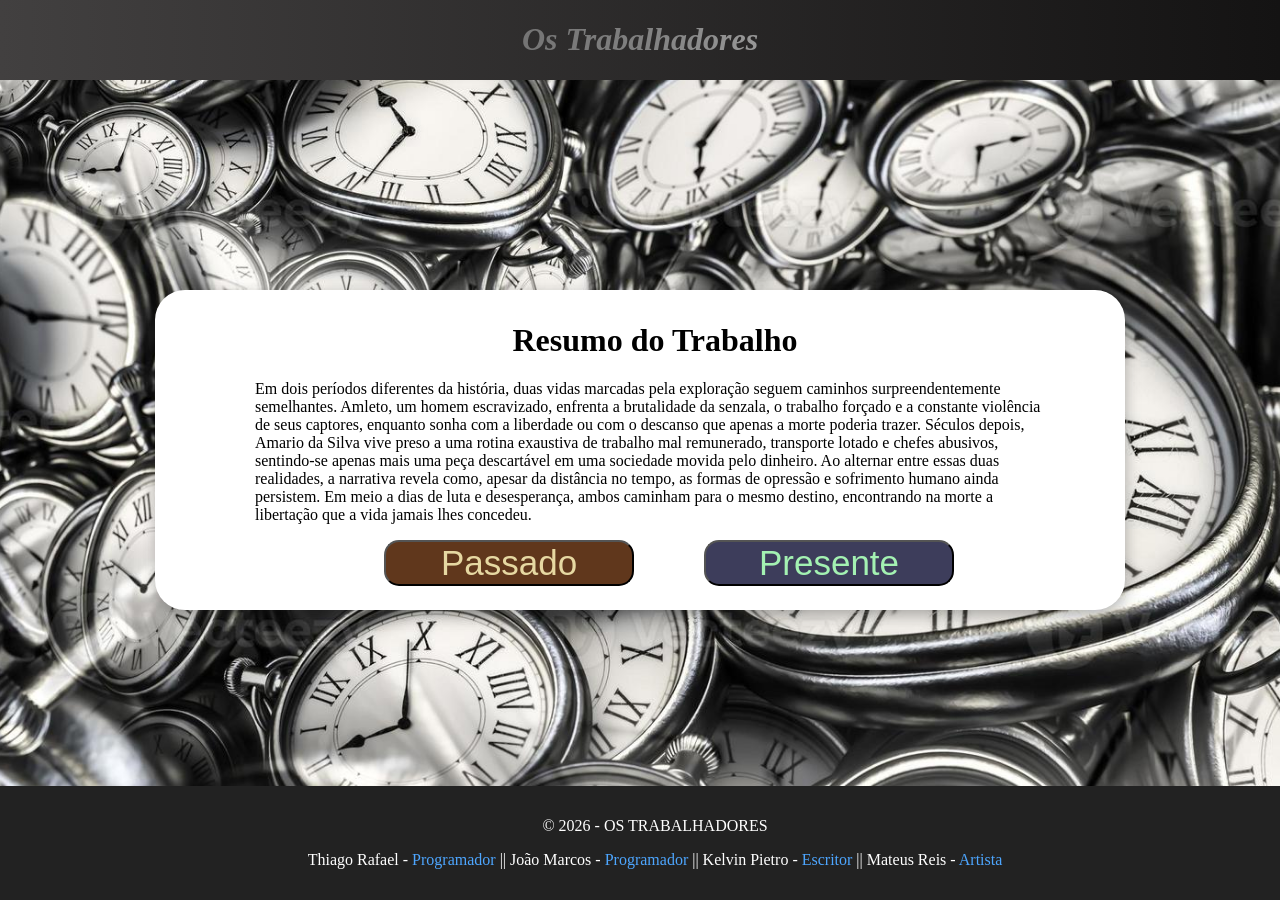
<file: index.html>
<!DOCTYPE html>
<html lang="en">
<head>
    <meta charset="UTF-8">
    <meta name="viewport" content="width=device-width, initial-scale=1.0">
    <title>Os Trabalhadores - Home</title>
    <link rel="stylesheet" href="./assets/static/css/style.css">
</head>
<body class="homeStyle">
    <div class="main">
        <header class="navbar" style="background: linear-gradient(to right, #424040, #141313);">
            <h1 class="logo" style= "background: linear-gradient(to right, #424040, grey, white);background-clip: text;-webkit-text-fill-color: transparent;">Os Trabalhadores</h1>
        </header>
    </div>
    <div style="display: flex; justify-content: center; margin: 0; height: 100vh;">
        <div class="box" style=" padding: 10px 70px 70px 100px;">
            <h1 style="text-align: center;">
                Resumo do Trabalho
            </h1>
            <p>
                Em dois períodos diferentes da história, duas vidas marcadas pela exploração seguem caminhos surpreendentemente semelhantes. Amleto, um homem escravizado, enfrenta a brutalidade da senzala, o trabalho forçado e a constante violência de seus captores, enquanto sonha com a liberdade ou com o descanso que apenas a morte poderia trazer. Séculos depois, Amario da Silva vive preso a uma rotina exaustiva de trabalho mal remunerado, transporte lotado e chefes abusivos, sentindo-se apenas mais uma peça descartável em uma sociedade movida pelo dinheiro. Ao alternar entre essas duas realidades, a narrativa revela como, apesar da distância no tempo, as formas de opressão e sofrimento humano ainda persistem. Em meio a dias de luta e desesperança, ambos caminham para o mesmo destino, encontrando na morte a libertação que a vida jamais lhes concedeu.
            </p>
            <button class="buttonPast" onclick="document.location='/past.html'">Passado</button>
            <button class="buttonNow" onclick="document.location='/now.html'">Presente</button>
        </div>
    </div>

    <script src="assets/static/js/main.js"></script>

    <footer class="footer" style="position: fixed;">
        <p>© 2026 - OS TRABALHADORES</p>
        <div>
        <p>
            Thiago Rafael -
            <a href="https://github.com/ThiagoRM09" target="_blank">Programador</a>

             || João Marcos -
            <a href="https://github.com/werehog09" target="_blank">Programador</a>

            || Kelvin Pietro -
            <a href="https://docs.google.com/document/d/1lVEg7f4seFqEmEhXKtwDKWIbyYCjqzmtgqSgTaOgKxw/edit?pli=1&tab=t.69wjwqrzls8o#heading=h.rnp949wbvwsz" target="_blank">Escritor</a>
            
            || Mateus Reis -
            <a href="https://docs.google.com/document/d/1lVEg7f4seFqEmEhXKtwDKWIbyYCjqzmtgqSgTaOgKxw/edit?pli=1&tab=t.69wjwqrzls8o#heading=h.rnp949wbvwsz" target="_blank">Artista</a>
        </p>
        </div>
    </footer>
</body>
</html>
</file>
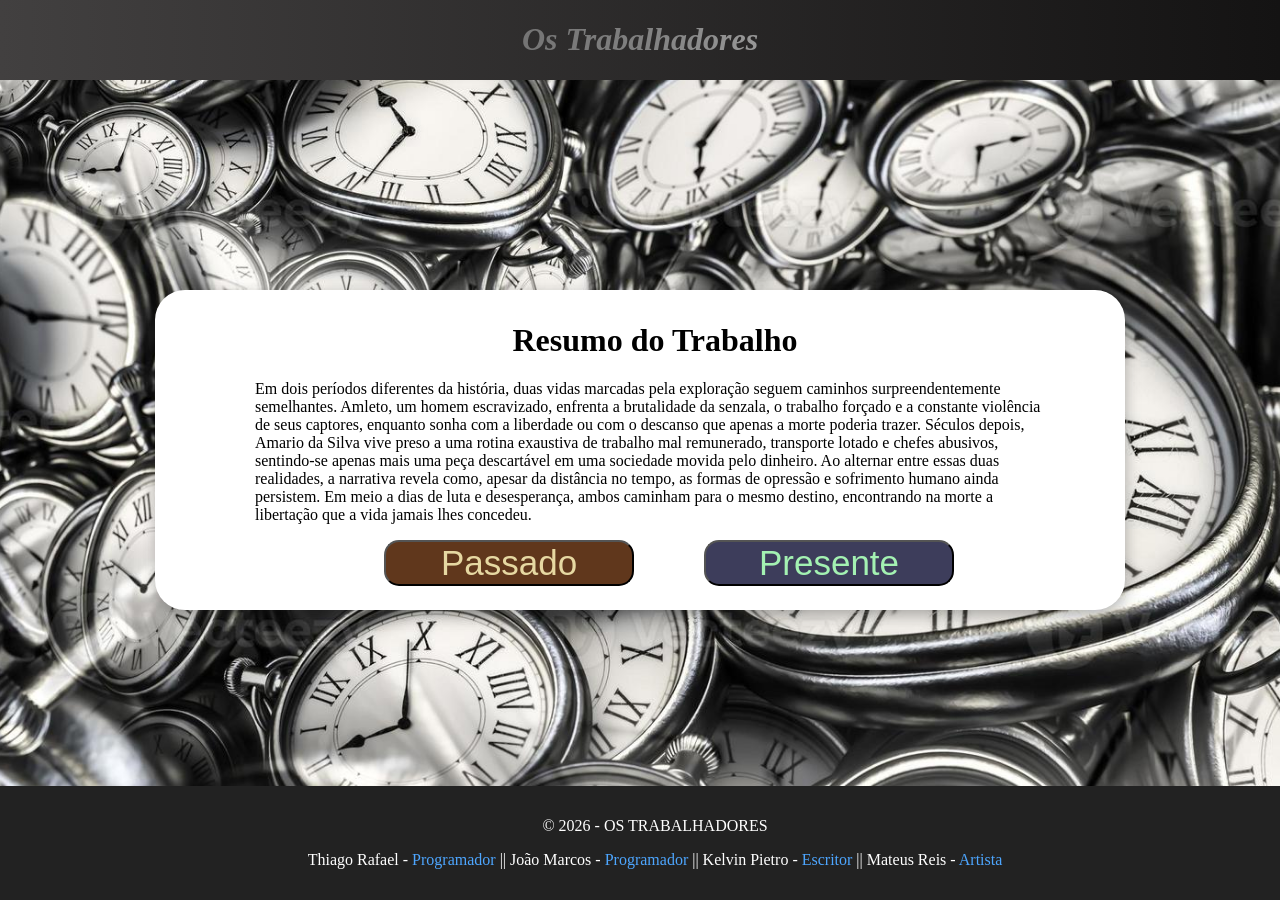
<file: home.html>
<!DOCTYPE html>
<html lang="en">
<head>
    <meta charset="UTF-8">
    <meta name="viewport" content="width=device-width, initial-scale=1.0">
    <title>Os Trabalhadores - Home</title>
    <link rel="stylesheet" href="/assets/static/css/style.css">
</head>
<body class="homeStyle">
    <div class="main">
        <header class="navbar" style="background: linear-gradient(to right, #424040, #141313);">
            <h1 class="logo" style= "background: linear-gradient(to right, #424040, grey, white);background-clip: text;-webkit-text-fill-color: transparent;">Os Trabalhadores</h1>
        </header>
    </div>
    <div style="display: flex; justify-content: center; margin: 0; height: 100vh;">
        <div class="box" style=" padding: 10px 70px 70px 100px;">
            <h1 style="text-align: center;">
                Resumo do Trabalho
            </h1>
            <p>
                Em dois períodos diferentes da história, duas vidas marcadas pela exploração seguem caminhos surpreendentemente semelhantes. Amleto, um homem escravizado, enfrenta a brutalidade da senzala, o trabalho forçado e a constante violência de seus captores, enquanto sonha com a liberdade ou com o descanso que apenas a morte poderia trazer. Séculos depois, Amario da Silva vive preso a uma rotina exaustiva de trabalho mal remunerado, transporte lotado e chefes abusivos, sentindo-se apenas mais uma peça descartável em uma sociedade movida pelo dinheiro. Ao alternar entre essas duas realidades, a narrativa revela como, apesar da distância no tempo, as formas de opressão e sofrimento humano ainda persistem. Em meio a dias de luta e desesperança, ambos caminham para o mesmo destino, encontrando na morte a libertação que a vida jamais lhes concedeu.
            </p>
            <button class="buttonPast" onclick="document.location='/past.html'">Passado</button>
            <button class="buttonNow" onclick="document.location='/now.html'">Presente</button>
        </div>
    </div>

    <script src="assets/static/js/main.js"></script>

    <footer class="footer" style="position: fixed;">
        <p>© 2026 - OS TRABALHADORES</p>
        <div>
        <p>
            Thiago Rafael -
            <a href="https://github.com/ThiagoRM09" target="_blank">Programador</a>

             || João Marcos -
            <a href="https://github.com/werehog09" target="_blank">Programador</a>

            || Kelvin Pietro -
            <a href="https://docs.google.com/document/d/1lVEg7f4seFqEmEhXKtwDKWIbyYCjqzmtgqSgTaOgKxw/edit?pli=1&tab=t.69wjwqrzls8o#heading=h.rnp949wbvwsz" target="_blank">Escritor</a>
            
            || Mateus Reis -
            <a href="https://docs.google.com/document/d/1lVEg7f4seFqEmEhXKtwDKWIbyYCjqzmtgqSgTaOgKxw/edit?pli=1&tab=t.69wjwqrzls8o#heading=h.rnp949wbvwsz" target="_blank">Artista</a>
        </p>
        </div>
    </footer>
</body>
</html>
</file>
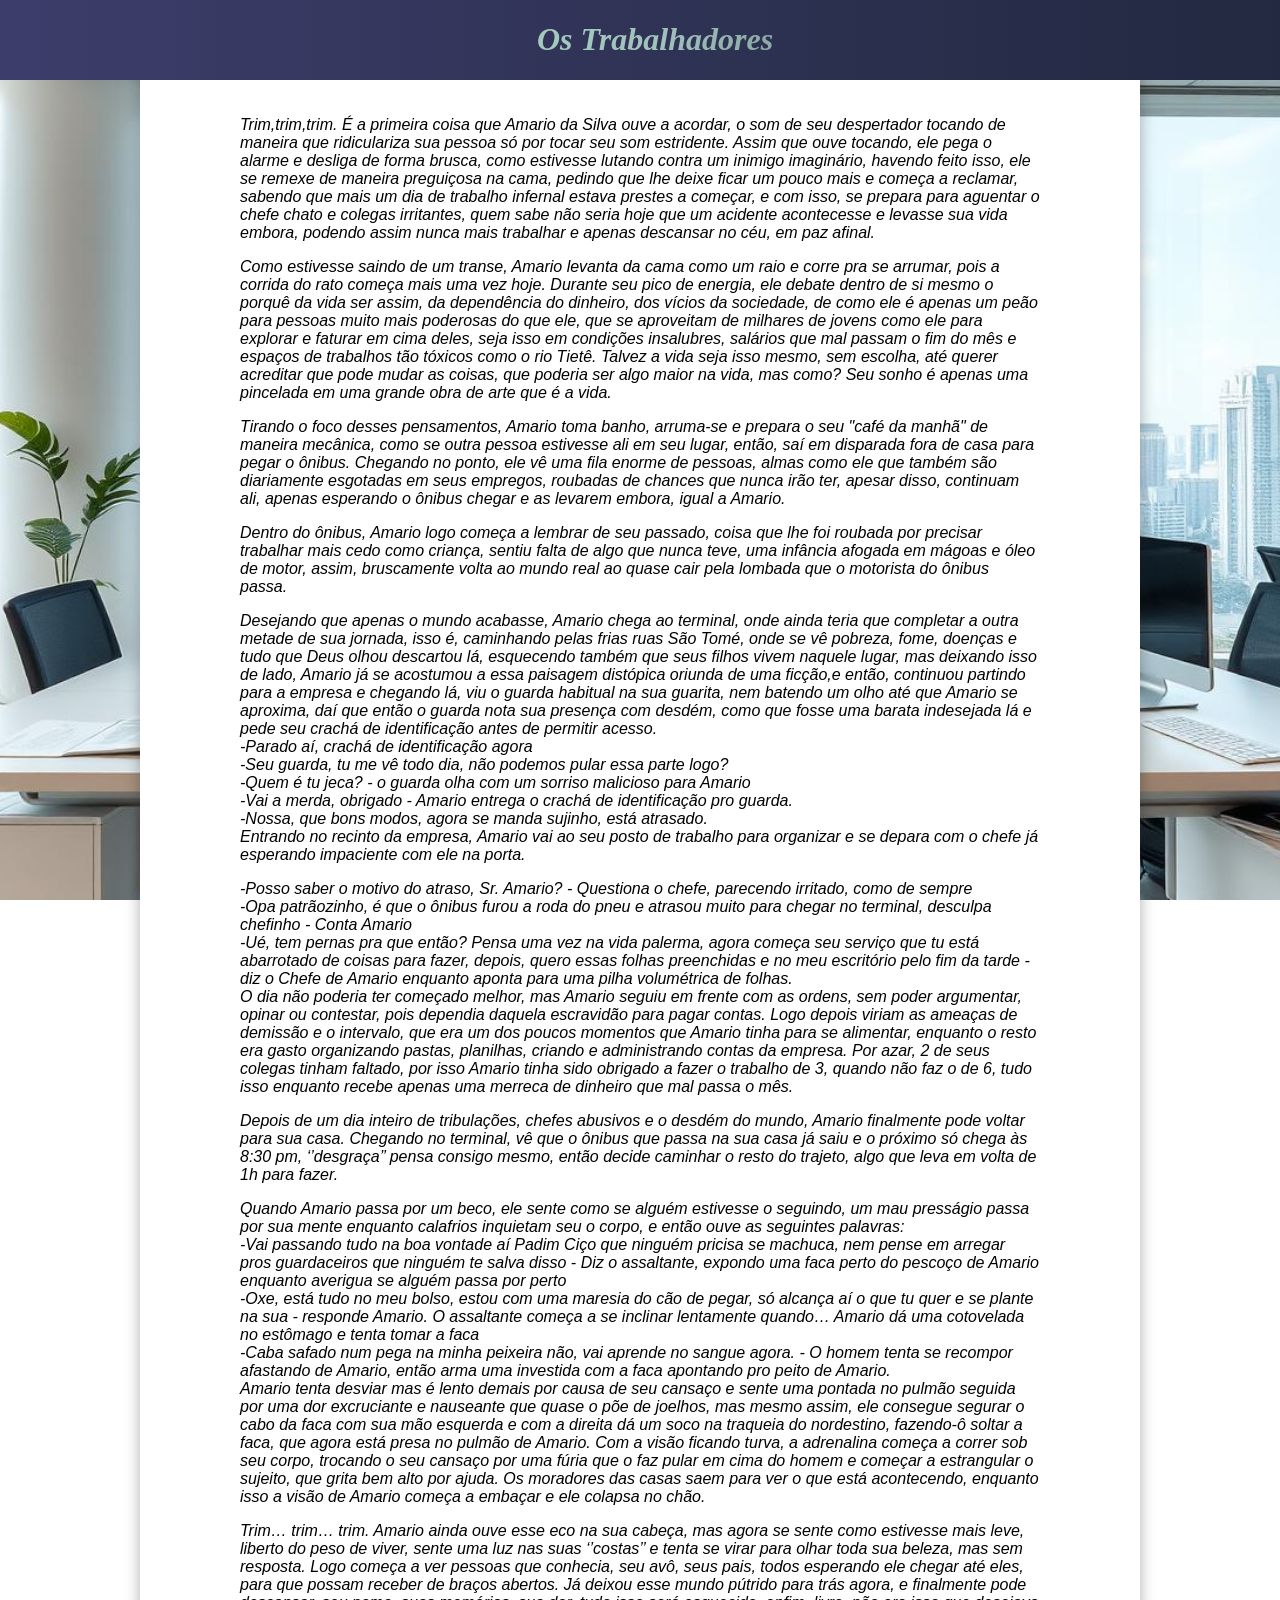
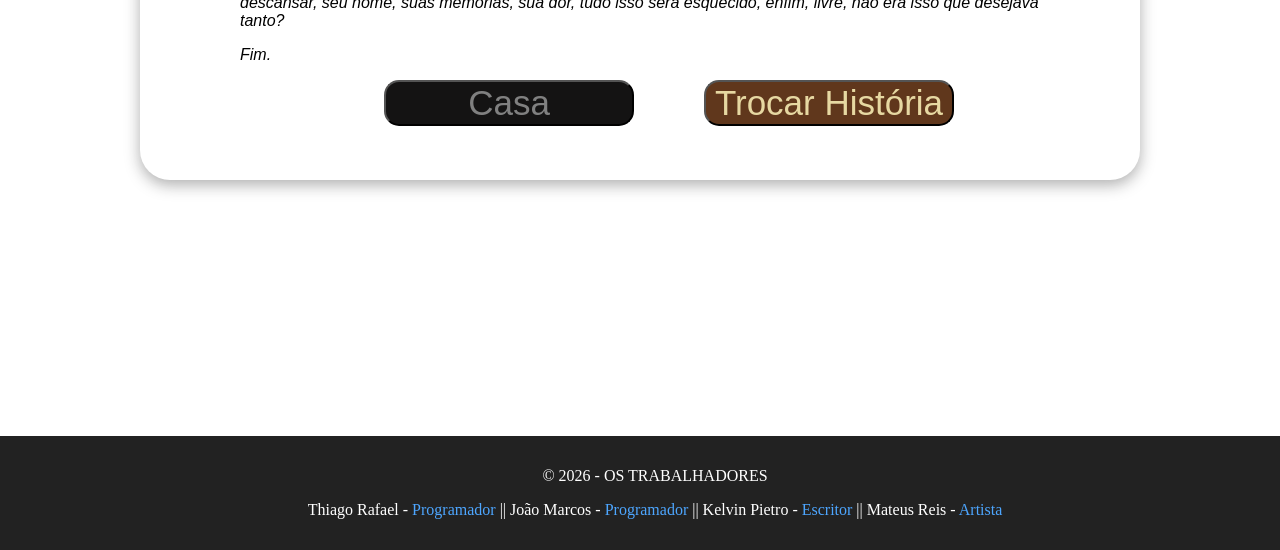
<file: now.html>
<!DOCTYPE html>
<html lang="en">
<head>
    <meta charset="UTF-8">
    <meta name="viewport" content="width=device-width, initial-scale=1.0">
    <title>Os Trabalhadores - Presente</title>
    <link rel="stylesheet" href="./assets/static/css/style.css">
</head>
<body class="nowStyle">
    <div class="main">
        <div class="navbar" style="background: linear-gradient(to right, #3d3d6b, #222940);">
            <h1 class="logo" style="margin-left: 30px; background: linear-gradient(to right, #a3f1b2, #a2c2bd, #2c403d); background-clip: text; -webkit-text-fill-color: transparent;">Os Trabalhadores</h1>
        </div>
    </div>

    <div class="box" style="font-style: oblique; font-family: Arial, sans-serif;">
        <p>
            Trim,trim,trim. É a primeira coisa que Amario da Silva ouve a acordar, o som de seu despertador tocando de maneira que ridiculariza sua pessoa só por tocar seu som estridente. Assim que ouve tocando, ele pega o alarme e desliga de forma brusca, como estivesse lutando contra um inimigo imaginário, havendo feito isso, ele se remexe de maneira preguiçosa na cama, pedindo que lhe deixe ficar um pouco mais e começa a reclamar, sabendo que  mais um dia de trabalho infernal estava prestes a começar, e com isso, se prepara para aguentar o chefe chato e colegas irritantes, quem sabe não seria hoje que um acidente acontecesse e levasse sua vida embora, podendo assim nunca mais trabalhar e apenas descansar no céu, em paz afinal.
        </p>
        <p>
            Como estivesse saindo de um transe, Amario levanta da cama como um raio e corre pra se arrumar, pois a corrida do rato começa mais uma vez hoje. Durante seu pico de energia, ele debate dentro de si mesmo o porquê da vida ser assim, da dependência do dinheiro, dos vícios da sociedade, de como ele é apenas um peão para pessoas muito mais poderosas do que ele, que se aproveitam de milhares de jovens como ele para explorar e faturar em cima deles, seja isso em condições insalubres, salários que mal passam o fim do mês e  espaços de trabalhos tão tóxicos como o rio Tietê. Talvez a vida seja isso mesmo, sem escolha, até querer acreditar que pode mudar as coisas, que poderia ser algo maior na vida, mas como? Seu sonho é apenas uma pincelada em uma grande obra de arte que é a vida.
        </p>
            Tirando o foco desses pensamentos, Amario toma banho, arruma-se  e prepara o seu "café da manhã" de maneira mecânica, como se outra pessoa estivesse ali em seu lugar, então, saí em disparada fora de casa para pegar o ônibus. Chegando no ponto, ele vê uma fila enorme de pessoas, almas como ele que também são diariamente esgotadas em seus empregos, roubadas de chances que nunca irão ter, apesar disso, continuam ali, apenas esperando o ônibus chegar e as levarem embora, igual a Amario.
        </p>
        <p>
            Dentro do ônibus, Amario logo começa a lembrar de seu passado, coisa que lhe foi roubada por precisar trabalhar mais cedo como criança, sentiu falta de algo que nunca teve, uma infância afogada em mágoas e óleo de motor, assim, bruscamente volta ao mundo real ao quase cair pela lombada que o motorista do ônibus passa.
        </p>
        <p>
            Desejando que apenas o mundo acabasse, Amario chega ao terminal, onde ainda teria que completar a outra metade de sua jornada, isso é, caminhando pelas frias ruas São Tomé, onde se vê pobreza, fome, doenças e tudo que Deus olhou descartou lá, esquecendo também que seus filhos vivem naquele lugar, mas deixando isso de lado, Amario já se acostumou a essa paisagem distópica oriunda de uma ficção,e então, continuou partindo  para a empresa e chegando lá, viu o guarda habitual na sua guarita, nem batendo um olho até que Amario se aproxima, daí que então o guarda nota sua presença com desdém, como que fosse uma barata indesejada lá e pede seu crachá de identificação antes de permitir acesso.<br> -Parado aí, crachá de identificação agora<br>-Seu guarda, tu me vê todo dia, não podemos pular essa parte logo?<br>-Quem é tu jeca? - o guarda olha com um sorriso malicioso para Amario<br>-Vai a merda, obrigado - Amario entrega o crachá de identificação  pro guarda.<br>-Nossa, que bons modos, agora se manda sujinho, está atrasado.<br>Entrando no recinto da empresa, Amario vai ao seu posto de trabalho para organizar e se depara com o chefe já esperando impaciente com ele na porta.
        <p>
            -Posso saber o motivo do atraso, Sr. Amario? - Questiona o chefe, parecendo irritado, como de sempre<br>-Opa patrãozinho, é que o ônibus furou a roda do pneu e atrasou muito para chegar no terminal, desculpa chefinho - Conta Amario<br>-Ué, tem pernas pra que então? Pensa uma vez na vida palerma, agora começa seu serviço que tu está abarrotado de coisas para fazer, depois, quero essas folhas preenchidas e no meu escritório pelo fim da tarde - diz o Chefe de Amario enquanto aponta para uma pilha volumétrica de folhas.<br>O dia não poderia ter começado melhor, mas Amario seguiu em frente com as ordens, sem poder argumentar, opinar ou contestar, pois dependia daquela escravidão para pagar contas. Logo depois viriam as ameaças de demissão e o intervalo, que era um dos poucos momentos que Amario tinha para se alimentar, enquanto o resto era gasto organizando pastas, planilhas, criando e administrando contas da empresa. Por azar, 2 de seus colegas tinham faltado, por isso Amario tinha sido obrigado a fazer o trabalho de 3, quando não faz o de 6, tudo isso enquanto recebe apenas uma merreca de dinheiro que mal passa o mês.
        </p>
        <p>
            Depois de um dia inteiro de tribulações, chefes abusivos e o desdém do mundo, Amario finalmente pode voltar para sua casa. Chegando no terminal, vê que o ônibus que passa na sua casa já saiu e o próximo só chega às 8:30 pm, ‘’desgraça’’ pensa consigo mesmo, então decide caminhar o resto do trajeto, algo que leva em volta de 1h para fazer.
        </p>
        <p>
            Quando Amario passa por um beco, ele sente como se alguém estivesse o seguindo, um mau presságio passa por sua mente enquanto calafrios inquietam seu o corpo, e então ouve as seguintes palavras:<br>-Vai passando tudo na boa vontade aí Padim Ciço que ninguém pricisa se machuca, nem pense em arregar pros guardaceiros que ninguém te salva disso - Diz o assaltante, expondo uma faca perto do pescoço de Amario enquanto averigua se alguém passa por perto<br>-Oxe, está tudo no meu bolso, estou com uma maresia do cão de pegar, só alcança aí o que tu quer e se plante na sua - responde Amario. O assaltante começa a se inclinar lentamente quando… Amario dá uma cotovelada no estômago e tenta tomar a faca<br>-Caba safado num pega na minha peixeira não, vai aprende no sangue agora. - O homem tenta se recompor afastando de Amario, então arma uma investida com a faca apontando pro peito de Amario.<br>Amario tenta desviar mas é lento demais por causa de seu cansaço e sente uma pontada no pulmão seguida por uma dor excruciante e nauseante que quase o põe de joelhos, mas mesmo assim, ele consegue segurar o cabo da faca com sua mão esquerda e com a direita dá um soco na traqueia do nordestino, fazendo-ô soltar a faca, que agora está presa no pulmão de Amario. Com a visão ficando turva, a adrenalina começa a correr sob seu corpo, trocando o seu cansaço por uma fúria que o faz pular em cima do homem e começar a estrangular o sujeito, que grita bem alto por ajuda. Os moradores das casas saem para ver o que está acontecendo, enquanto isso a visão de Amario começa a embaçar e ele colapsa no chão.
        </p>
        <p>
            Trim… trim… trim. Amario ainda ouve esse eco na sua cabeça, mas agora se sente como estivesse mais leve, liberto do peso de viver, sente uma luz nas suas ‘’costas’’ e tenta se virar para olhar toda sua beleza, mas sem resposta. Logo começa a ver pessoas que conhecia, seu avô, seus pais, todos esperando ele chegar até eles, para que possam receber de braços abertos. Já deixou esse mundo pútrido para trás agora, e finalmente pode descansar, seu nome, suas memórias, sua dor, tudo isso será esquecido, enfim, livre, não era isso que desejava tanto?
        </p>
        <p>
            Fim.
        </p>
        <button class="buttonHome" onclick="document.location='/index.html'">Casa</button>
        <button class="buttonPast" style="left: 55%;" onclick="document.location='/past.html'">Trocar História</button>
    </div>
    
           
    <footer class="footer" style="bottom: -1250px;">
        <p>© 2026 - OS TRABALHADORES</p>
        <div>
        <p>
            Thiago Rafael -
            <a href="https://github.com/ThiagoRM09" target="_blank">Programador</a>

             || João Marcos -
            <a href="https://github.com/werehog09" target="_blank">Programador</a>

            || Kelvin Pietro -
            <a href="https://docs.google.com/document/d/1lVEg7f4seFqEmEhXKtwDKWIbyYCjqzmtgqSgTaOgKxw/edit?pli=1&tab=t.69wjwqrzls8o#heading=h.rnp949wbvwsz" target="_blank">Escritor</a>
            
            || Mateus Reis -
            <a href="https://docs.google.com/document/d/1lVEg7f4seFqEmEhXKtwDKWIbyYCjqzmtgqSgTaOgKxw/edit?pli=1&tab=t.69wjwqrzls8o#heading=h.rnp949wbvwsz" target="_blank">Artista</a>
        </p>
        </div>
    </footer>
</body>
</html>
</file>
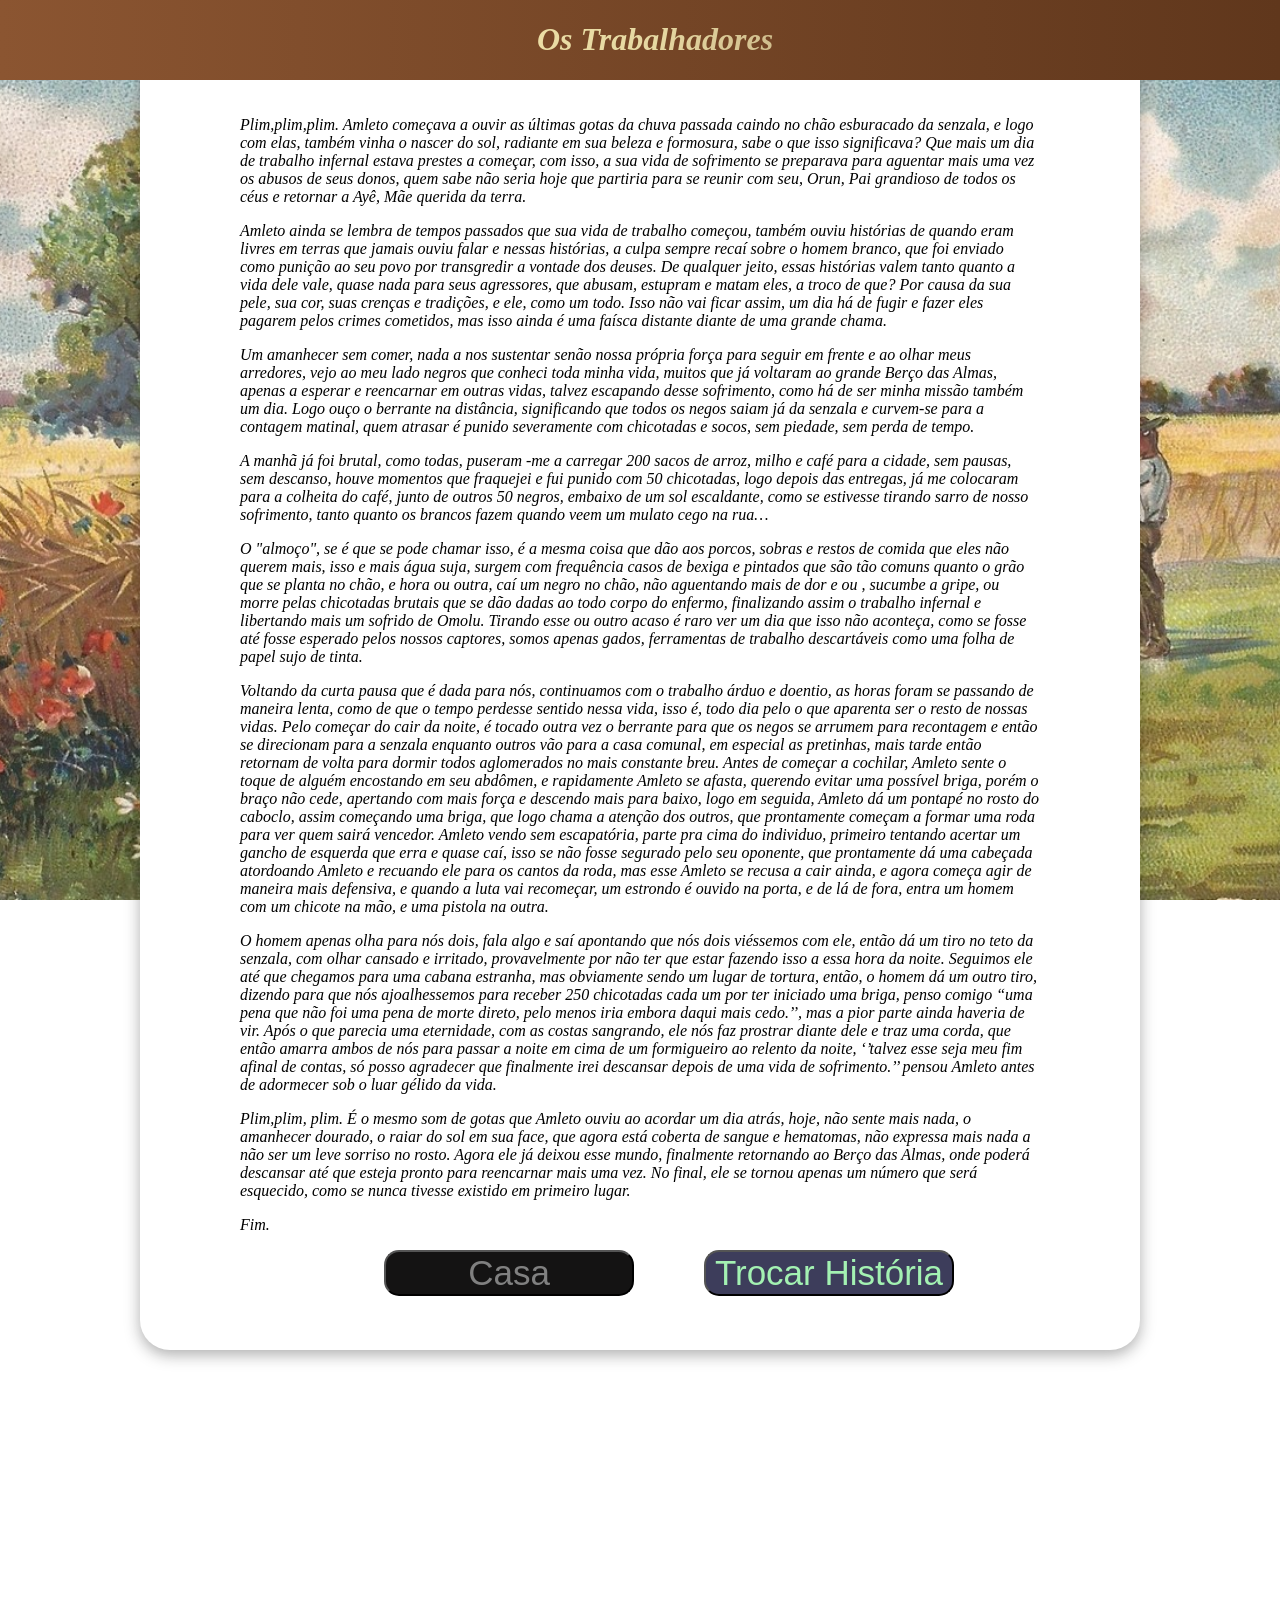
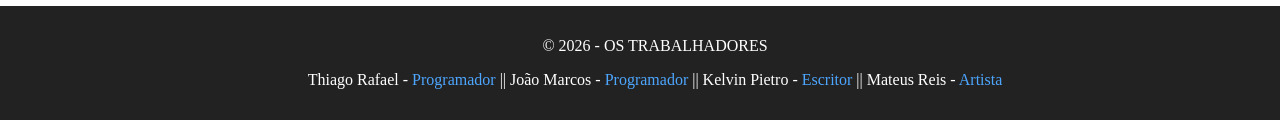
<file: past.html>
<!DOCTYPE html>
<html lang="en">
<head>
    <meta charset="UTF-8">
    <meta name="viewport" content="width=device-width, initial-scale=1.0">
    <title>Os Trabalhadores - Passado</title>
    <link rel="stylesheet" href="./assets/static/css/style.css">
</head>
<body class="pastStyle">
    <div class="main">
        <div class="navbar" style="background: linear-gradient(to right, #8b5531, #60371c);">
            <h1 class="logo" style=" margin-left: 30px; background: linear-gradient(to right, #fff2b1, #e6d8a2, #724c33); background-clip: text; -webkit-text-fill-color: transparent;">Os Trabalhadores</h1>
        </div>
    </div>
    <div class="box" style="font-style: italic;">
        <p>
            Plim,plim,plim. Amleto começava a ouvir as últimas gotas da chuva passada caindo no chão esburacado da senzala, e logo com elas, também vinha o nascer do sol, radiante em sua beleza e formosura, sabe o que isso significava? Que mais um dia de trabalho infernal estava prestes a começar, com isso, a sua vida de sofrimento se preparava para aguentar mais uma vez os abusos de seus donos, quem sabe não seria hoje que partiria para se reunir com seu, Orun, Pai grandioso de todos os céus e retornar a Ayê, Mãe querida da terra.
        </p>
        <p>
            Amleto ainda se lembra de tempos passados  que sua vida de trabalho começou,  também ouviu histórias de quando eram livres em terras que jamais ouviu falar e nessas histórias, a culpa sempre recaí sobre o homem branco, que foi enviado como punição ao seu povo por transgredir a vontade dos deuses. De qualquer jeito, essas histórias valem tanto quanto a vida dele vale, quase nada para seus agressores, que abusam, estupram e matam eles, a troco de que? Por causa da sua pele, sua cor,  suas crenças e tradições, e ele, como um todo. Isso não vai ficar assim, um dia há de fugir e fazer eles pagarem pelos crimes cometidos, mas isso ainda é uma faísca distante diante de uma grande chama.
        </p>
        <p>
            Um amanhecer sem comer, nada a nos sustentar senão nossa própria força para seguir em frente  e ao olhar meus  arredores, vejo ao meu lado negros que conheci toda minha vida, muitos que já voltaram ao grande Berço das Almas, apenas a  esperar e reencarnar em outras vidas, talvez escapando desse sofrimento, como há de ser minha missão também um dia. Logo ouço  o berrante na distância, significando que todos os negos saiam já da senzala e curvem-se para a contagem matinal, quem atrasar é punido severamente com chicotadas e socos, sem piedade, sem perda de tempo.
        </p>
        <p>
            A manhã já foi brutal, como todas, puseram -me a  carregar 200 sacos de arroz, milho e café para a cidade, sem pausas, sem descanso, houve momentos que fraquejei e fui punido com 50 chicotadas, logo depois das entregas, já me colocaram para a colheita do café, junto de outros 50 negros, embaixo de um sol escaldante, como se estivesse tirando sarro de nosso sofrimento, tanto quanto os brancos fazem quando veem um mulato cego na rua…
        <p>
            O "almoço", se é que se pode chamar isso, é a mesma coisa que dão aos porcos, sobras e restos de comida que eles não querem mais, isso e mais água suja, surgem com frequência casos de bexiga e pintados que são tão comuns quanto o grão que se planta no chão, e hora ou outra, caí um negro no chão, não aguentando mais de dor e ou , sucumbe a gripe, ou morre pelas chicotadas brutais que se dão dadas ao todo corpo do enfermo, finalizando assim o trabalho infernal e libertando mais um sofrido de Omolu. Tirando esse ou outro acaso  é raro ver um dia que isso não aconteça, como se fosse até fosse esperado pelos nossos captores, somos apenas gados, ferramentas de trabalho descartáveis como uma folha de papel sujo de tinta.
        <p>
            Voltando da curta pausa que é dada para nós, continuamos com o trabalho árduo e doentio, as horas foram se passando de maneira lenta, como de que o tempo perdesse sentido nessa vida, isso é, todo dia pelo o que aparenta ser o resto de nossas vidas.  Pelo começar do cair da noite, é tocado outra vez o berrante para que os negos se arrumem para recontagem e então se direcionam para a senzala enquanto outros vão para a casa comunal, em especial as pretinhas, mais tarde então retornam de volta para dormir todos aglomerados no mais constante breu. Antes de começar a cochilar, Amleto sente o toque de alguém encostando em seu abdômen, e rapidamente Amleto se afasta, querendo evitar uma possível briga, porém o braço não cede, apertando com mais força e descendo mais para baixo, logo em seguida, Amleto dá um pontapé no rosto do caboclo, assim começando uma briga, que logo chama a atenção dos outros, que prontamente começam a formar uma roda para ver quem sairá vencedor. Amleto vendo sem escapatória, parte pra cima do individuo, primeiro tentando acertar um gancho de esquerda que erra e quase caí, isso se não fosse segurado pelo seu oponente, que prontamente dá uma cabeçada atordoando Amleto e recuando ele para os cantos da roda, mas esse Amleto se recusa a cair ainda, e agora começa agir de maneira mais defensiva, e quando a luta vai recomeçar, um estrondo é ouvido na porta, e de lá de fora, entra um homem com um chicote na mão, e uma pistola na outra.
        <p>
            O homem apenas olha para nós dois, fala algo e saí apontando que nós dois viéssemos com ele, então dá um tiro no teto da senzala, com olhar cansado e irritado, provavelmente por não ter que estar fazendo isso a essa hora da noite. Seguimos ele até que chegamos para uma cabana estranha, mas obviamente sendo um lugar de tortura, então, o homem dá um outro tiro, dizendo para que nós ajoalhessemos para receber 250 chicotadas cada um por ter iniciado uma briga, penso comigo “uma pena que não foi uma pena de morte direto, pelo menos iria embora daqui mais cedo.’’, mas a pior parte ainda haveria de vir. Após o que parecia uma eternidade, com as costas sangrando, ele nós faz prostrar diante dele e traz uma corda, que então amarra ambos de nós para passar a noite em cima de um formigueiro ao relento da noite, ‘’talvez esse seja meu fim afinal de contas, só posso agradecer que finalmente irei descansar depois de uma vida de sofrimento.’’ pensou Amleto antes de adormecer sob o luar gélido da vida.
        </p>
        <p>
            Plim,plim, plim. É o mesmo som de gotas que Amleto ouviu ao acordar um dia atrás, hoje, não sente mais nada, o amanhecer dourado,  o raiar do sol em sua face, que agora  está coberta de sangue e hematomas, não expressa mais nada a não ser um leve sorriso no rosto. Agora ele já deixou esse mundo, finalmente retornando ao Berço das Almas, onde poderá descansar até que esteja pronto para reencarnar mais uma vez. No final, ele se tornou apenas um número que será esquecido, como se nunca tivesse existido em primeiro lugar.
        </p>
        <p>
            Fim.
        </p>
        <button class="buttonHome" onclick="document.location='/index.html'">Casa</button>
        <button class="buttonNow" onclick="document.location='/now.html'">Trocar História</button>
    </div>
    <footer class="footer" style="bottom: -820px;">
        <p>© 2026 - OS TRABALHADORES</p>
        <div>
        <p>
            Thiago Rafael -
            <a href="https://github.com/ThiagoRM09" target="_blank">Programador</a>

             || João Marcos -
            <a href="https://github.com/werehog09" target="_blank">Programador</a>

            || Kelvin Pietro -
            <a href="https://docs.google.com/document/d/1lVEg7f4seFqEmEhXKtwDKWIbyYCjqzmtgqSgTaOgKxw/edit?pli=1&tab=t.69wjwqrzls8o#heading=h.rnp949wbvwsz" target="_blank">Escritor</a>
            
            || Mateus Reis -
            <a href="https://docs.google.com/document/d/1lVEg7f4seFqEmEhXKtwDKWIbyYCjqzmtgqSgTaOgKxw/edit?pli=1&tab=t.69wjwqrzls8o#heading=h.rnp949wbvwsz" target="_blank">Artista</a>
        </p>
        </div>
    </footer>
</body>
</html>
</file>
<file: assets/static/css/style.css>
body{
    margin: 0;
    padding: 0;
}

.buttonPast{
    position: absolute;
    display: flex;

    justify-items: center;
    justify-content: center;
    left: 30%;

    width: 250px;
    height: 60;

    border-radius: 15px;
    font-size: 35px;
    color: #e6d8a2;
    background-color: #60371c;
}

.buttonNow{
    position: absolute;
    display: flex;

    justify-items: center;
    justify-content: center;
    left: 55%;

    width: 250px;
    height: 60;

    border-radius: 15px;
    font-size: 35px;
    color: #a3f1b2;
    background-color: #3d3d5b;
}

.buttonHome{
    position: absolute;
    display: flex;

    justify-items: center;
    justify-content: center;
    left: 30%;

    width: 250px;
    height: 60;

    border-radius: 15px;
    font-size: 35px;
    color: grey;
    background-color: #141313;
}

.navbar{
    margin: 0;
    padding: 0;
    position: fixed;
    top: 0;         
    left: 0;        
    width: 100%;     
    z-index: 1000; 
}

.menu{
    width: 600px;
    float: left;
    height: 70px;
}

.homeStyle{
    background-image: url(/assets/static/images/7992423-droste-effect-background-with-infinite-clock-espiral-abstract-design-for-concepts-related-to-time-foto.jpg);/*trocar imagem*/
    background-size: cover; 
    background-repeat: no-repeat; 
    background-attachment: fixed;
    background-position: center; 
}

.pastStyle{
    background-image: url(/assets/static/images/s-l1200.jpg);
    background-size: cover; 
    background-repeat: no-repeat; 
    background-attachment: fixed;
    background-position: center; 
}

.nowStyle{
    background-image: url(/assets/static/images/Escritorio-de-Contabilidade-em-Sao-Paulo-1.jpg);/*trocar imagem*/
    background-size: cover; 
    background-repeat: no-repeat; 
    background-attachment: fixed;
    background-position: center; 
}

.box{
    width: 800px;
    padding: 100px;
    margin: auto;
    background-color: white;
    border-radius: 30px;
    box-shadow: 0px 5px 15px rgba(26, 25, 25, 0.349)
} 

.footer{
    position: absolute;
    bottom: 0;
    left: 0px;
    width: 100%;
    background: #222;
    color: white;
    text-align: center;
    padding: 15px;
}

.footer a{
    color: #4da6ff;
    text-decoration: none;
}

.footer a:hover{
    text-decoration: underline;
}

.logo{
    text-align: center;
    font-style: italic; 
}
</file>
